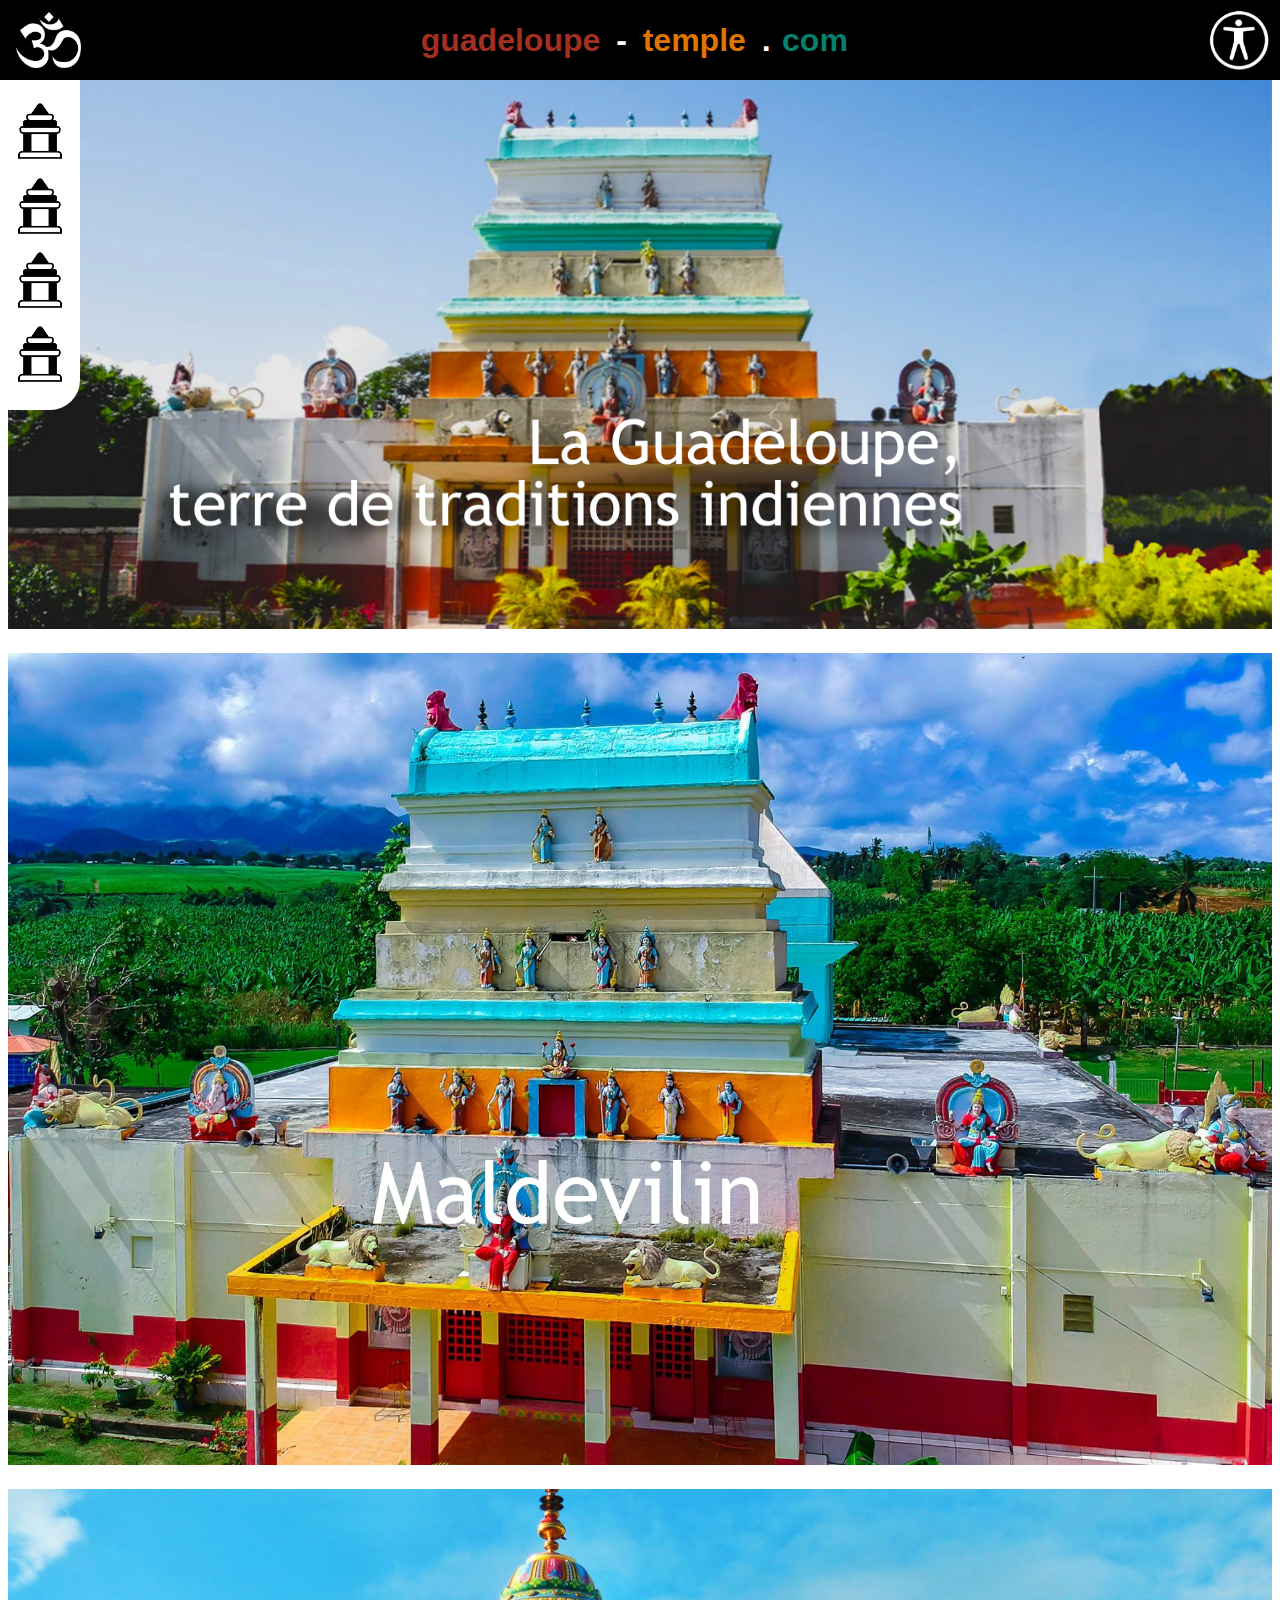
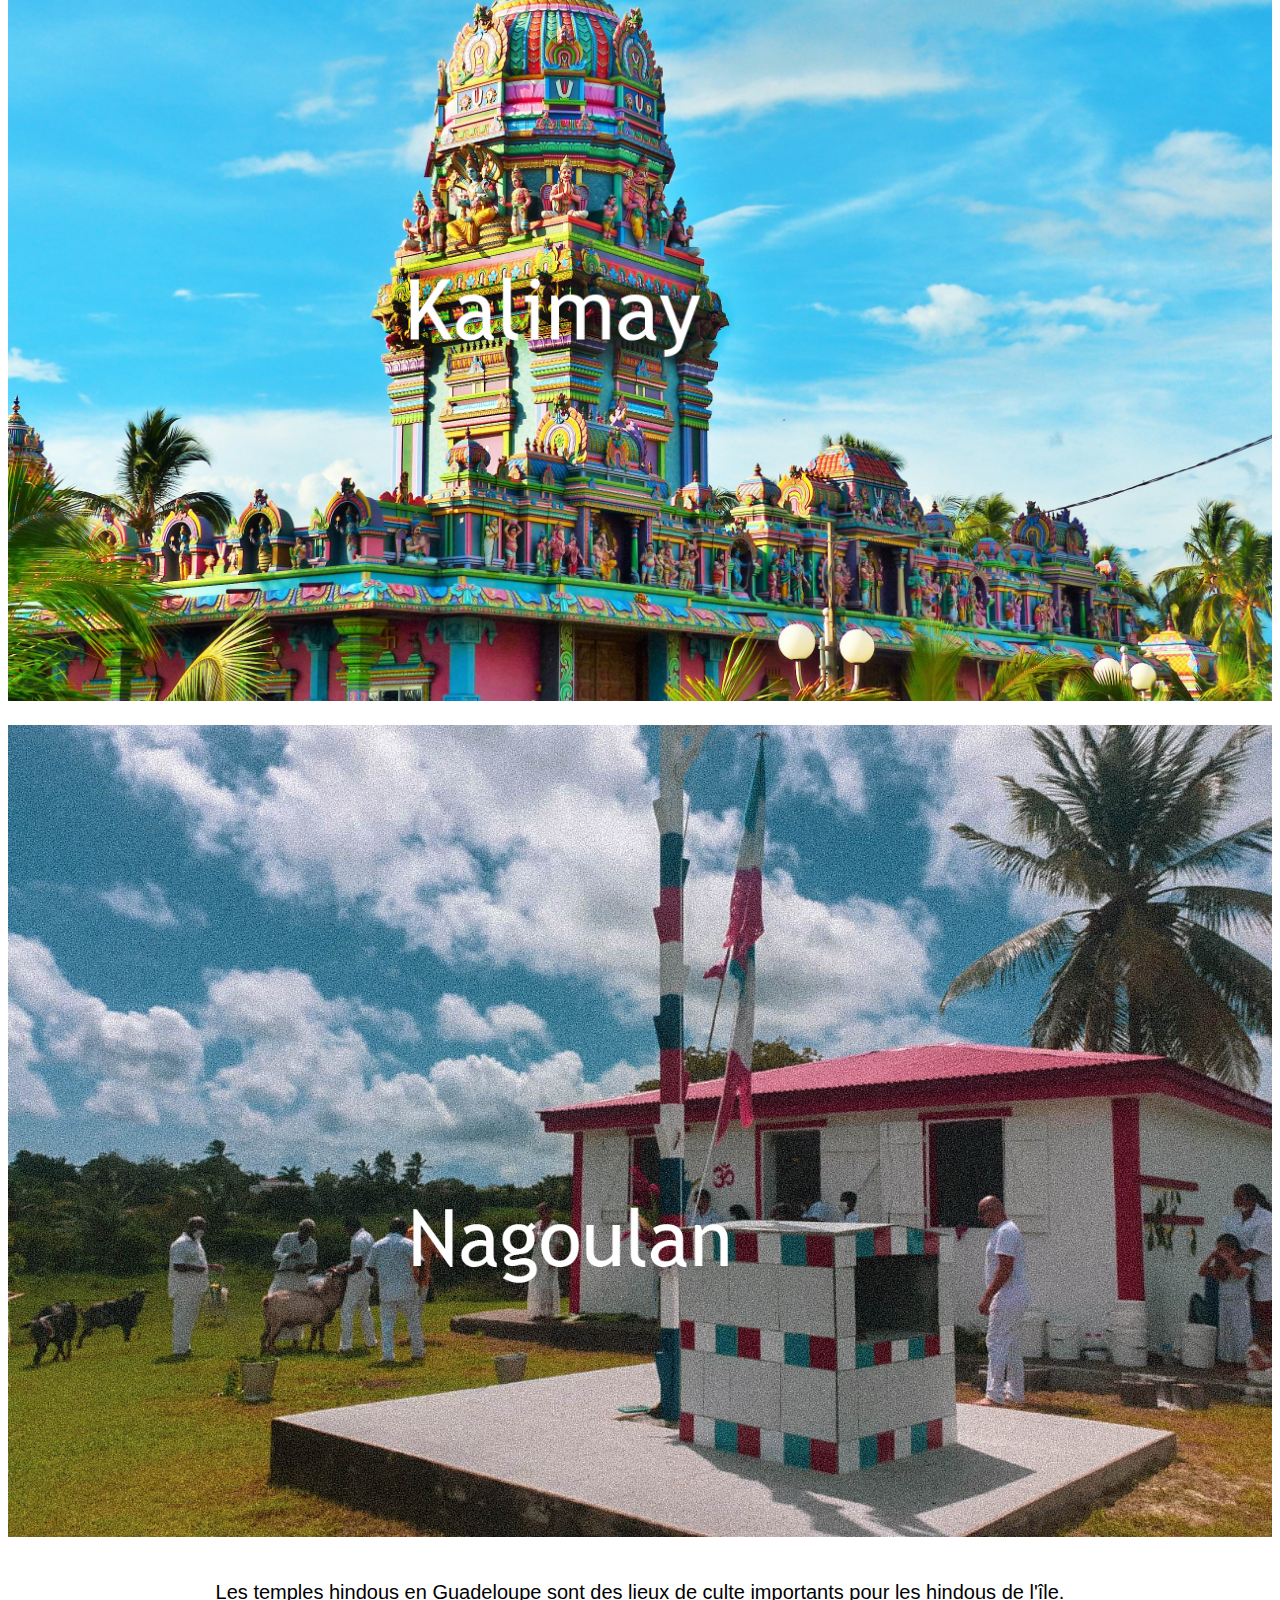
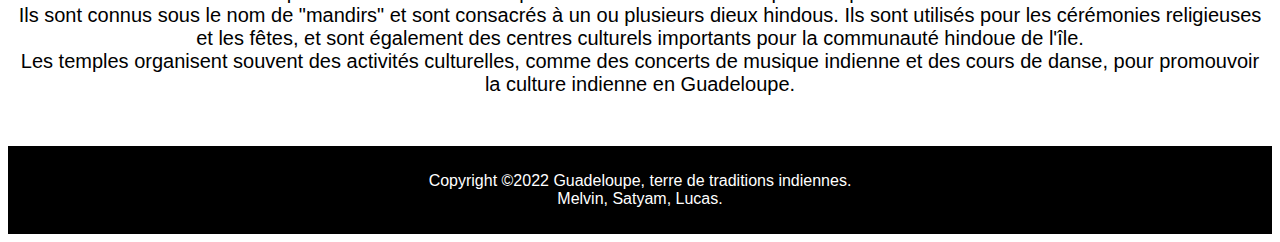
<file: Site/index.html>
<!DOCTYPE html>

<html>

  <head>
    <meta charset="utf-8">
    <meta name="viewport" content="width=device-width, initial-scale=1">
    <link rel="stylesheet" href="style.css">
    <title>Guadeloupe, terre de traditions indiennes</title>
  </head>

  <header>
    <!-- logo -->
    <img id="logo" src="logo.png" alt="Logo Guadeloupe, terre de traditions indiennes" class="logo">
    
    <!-- titre -->

    <div class="titre">
       <h1 id="titre1">guadeloupe</h1> &nbsp; <h1 >-</h1> &nbsp; <h1 id="titre2" >temple </h1> &nbsp; <h1 >.</h1> <h1 id="titre3">com</h1>
    </div>
   
    <!-- menu -->
    <nav class="menu">

      <img src="access.png" alt="Accessibilité" class="accessibilite"/>

      <ul id="liste">
        <li><a class="link" id="link1" href="page1.html">1er temple</a></li>
        <li><a class="link" id="link2" href="page2.html">2ème temple</a></li>
        <li><a class="link" id="link3" href="page3.html">3 ème temple</a></li>
      </ul>

    </nav>

  </header>

<body>

<!-- Enveloppe des 2 navigations --> 

  <div class="enveloppe">


    <!-- Petite navigation --> 

    <nav class="petite-nav">

      <!-- Liens des images --> 

      <a href="#image-1" alt="Page d'Acceuil">
        <img src="temple.png" alt="La Guadeloupe, Terre de traditions indiennes" class="temple1"/>
      </a>

      <a href="#image-2" alt="Page 1, Maldevilin">
        <img src="temple.png" alt="Page 1, Maldevilin" class="temple2"/>
      </a>

      <a href="#image-3" alt="Page 2, Kalimay">
        <img src="temple.png" alt="Page 2, Kalimay" class="temple3"/>
      </a>

      <a href="#image-4" alt="Page 3, Nagoulan">
        <img src="temple.png" alt="Page 3, Nagoulan" class="temple4"/>
      </a>

    </nav>


    <!-- Grosse navigation galerie --> 

    <div class="galerie" alt="Page d'Acceuil">

      <img class="galerie__img" id="image-1" src="temple3cop.jpg" alt="La Guadeloupe, Terre de traditions indiennes" />

      <a href="page1.html" alt="Page 1, Maldevilin">
        <img class="galerie__img" id="image-2" src="temple2c.jpg" alt="Page 1, Maldevilin" />
      </a>
      
      <a href="page2.html" alt="Page 2, Kalimay"> 
        <img class="galerie__img" id="image-3" src="temple3c.jpg" alt="Page 2, Kalimay" />
      </a>

      <a href="page3.html" alt="Page 3, Nagoulan"> 
        <img class="galerie__img" id="image-4" src="temple4.jpg" alt="Page 3, Nagoulan" />
      </a>

    </div>

  </div>

  <div class="contenu">

    <p>Les temples hindous en Guadeloupe sont des lieux de culte importants pour les hindous de l'île. <br>
       Ils sont connus sous le nom de "mandirs" et sont consacrés à un ou plusieurs dieux hindous.
       Ils sont utilisés pour les cérémonies religieuses et les fêtes, et sont également des centres culturels importants pour la communauté hindoue de l'île.<br> Les temples organisent souvent des activités culturelles, comme des concerts de musique indienne et des cours de danse, pour promouvoir la culture indienne en Guadeloupe.
    </p>

  </div>

</body>

<footer>
    <div class="container-footer">
      <p>Copyright &copy;2022 Guadeloupe, terre de traditions indiennes.<br>Melvin, Satyam, Lucas.</p>
    </div>
</footer>

</html>
</file>
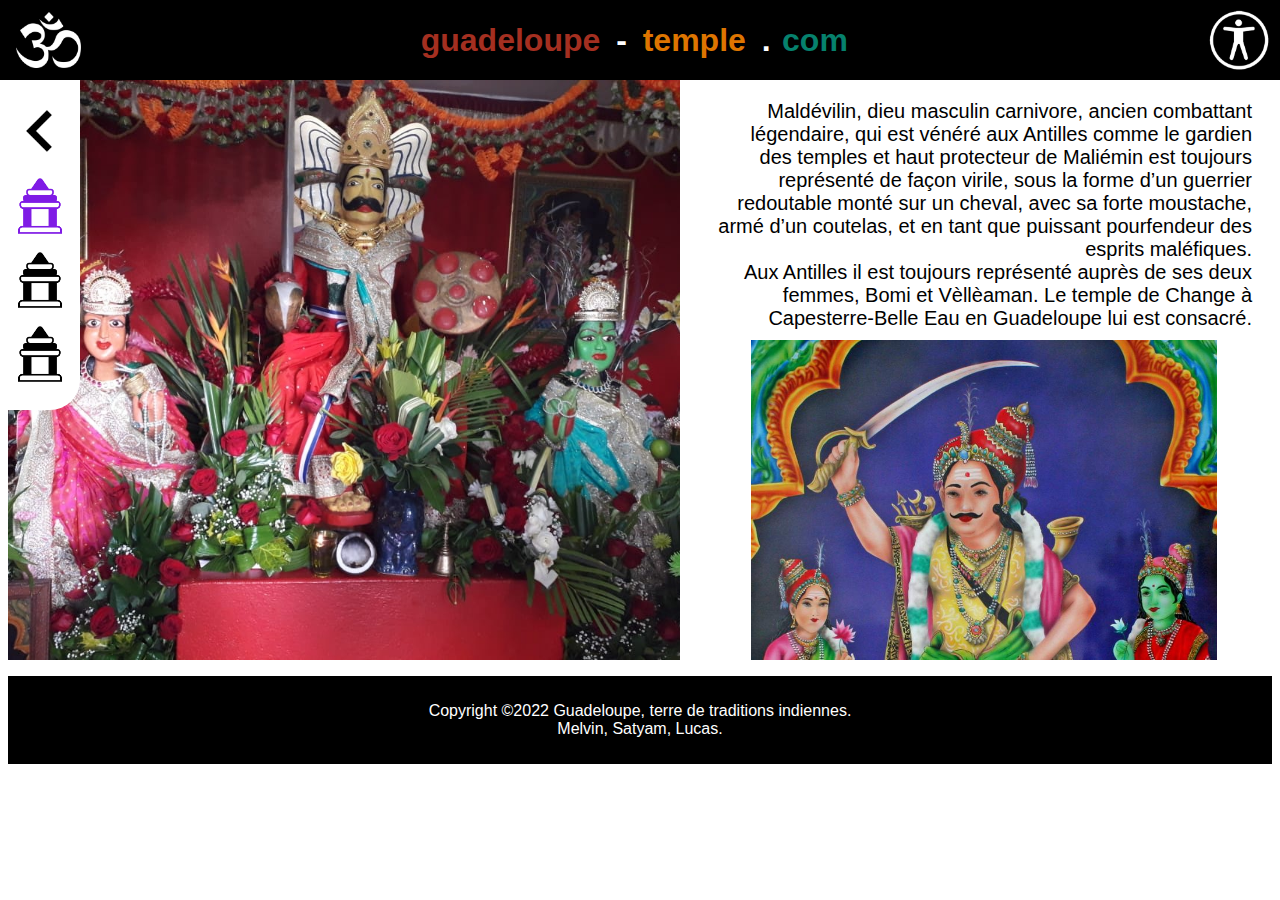
<file: Site/page1.html>
<!DOCTYPE html>

<html>

<head>
  <meta charset="utf-8">
  <meta name="viewport" content="width=device-width, initial-scale=1">
  <link rel="stylesheet" href="style.css">
  <title>Guadeloupe, terre de traditions indiennes</title>
</head>

<header>
    <!-- logo -->
    <img id="logo" src="logo.png" alt="Logo Guadeloupe, terre de traditions indiennes" class="logo">
    
    <!-- titre -->

    <div class="titre">
       <h1 id="titre1">guadeloupe</h1> &nbsp; <h1 >-</h1> &nbsp; <h1 id="titre2" >temple </h1> &nbsp; <h1 >.</h1> <h1 id="titre3">com</h1>
    </div>
   
    <!-- menu -->
    <nav class="menu">

      <img src="access.png" alt="Accessibilité" class="accessibilite"/>

      <ul id="liste">
        <li><a class="link" id="link1" href="page1.html">1er temple</a></li>
        <li><a class="link" id="link2" href="page2.html">2ème temple</a></li>
        <li><a class="link" id="link3" href="page3.html">3 ème temple</a></li>

      </ul>
    </nav>
</header>

<body>

    <!-- Enveloppe des deux navigations--> 

	<div class="enveloppe">


    	<!-- Petite navigation des boutons --> 

    	<nav class="petite-nav">

      		<!-- Boutons --> 

      		<a href="index.html" alt="Page d'Acceuil">
        		<img src="retour.png" alt="Retour à l'acceuil" class="retour"/>
      		</a>

      		<a href="page1.html" alt="Page 1, Maldevilin">
      			<img src="temple.png" alt="Page 1, Maldevilin" class="temple2"/ id="self">
      		</a>

      		<a href="page2.html" alt="Page 2, Kalimay">
      	  		<img src="temple.png" alt="Page 2, Kalimay" class="temple3"/>
     	 	</a>

      		<a href="page3.html" alt="Page 3, Nagoulan">
       			<img src="temple.png" alt="train" class="temple4"/>
      		</a>

    	</nav>


    	<div class="galerie">
    	   <img class="galerie__img" src="malvilin1.jpeg" id="nagou">
    	</div>

    	<div class="droite">

    		<div class="texte">Maldévilin, dieu masculin carnivore, ancien combattant légendaire, qui est vénéré aux Antilles comme le gardien des temples et haut protecteur de Maliémin est toujours représenté de façon virile, sous la forme d’un guerrier redoutable monté sur un cheval, avec sa forte moustache, armé d’un coutelas, et en tant que puissant pourfendeur des esprits maléfiques.<br>Aux Antilles il est toujours représenté auprès de ses deux femmes, Bomi et Vèllèaman. Le temple de Change à Capesterre-Belle Eau en Guadeloupe lui est consacré.
        </div>

			<img class="divinite" src="malvilin2.jpeg" >

    	</div>

  	</div>




  

</body>

  		<footer>
    		<div class="container-footer">
      			<p>Copyright &copy;2022 Guadeloupe, terre de traditions indiennes.<br>Melvin, Satyam, Lucas.</p>
    		</div>
  		</footer>


</html>
</file>
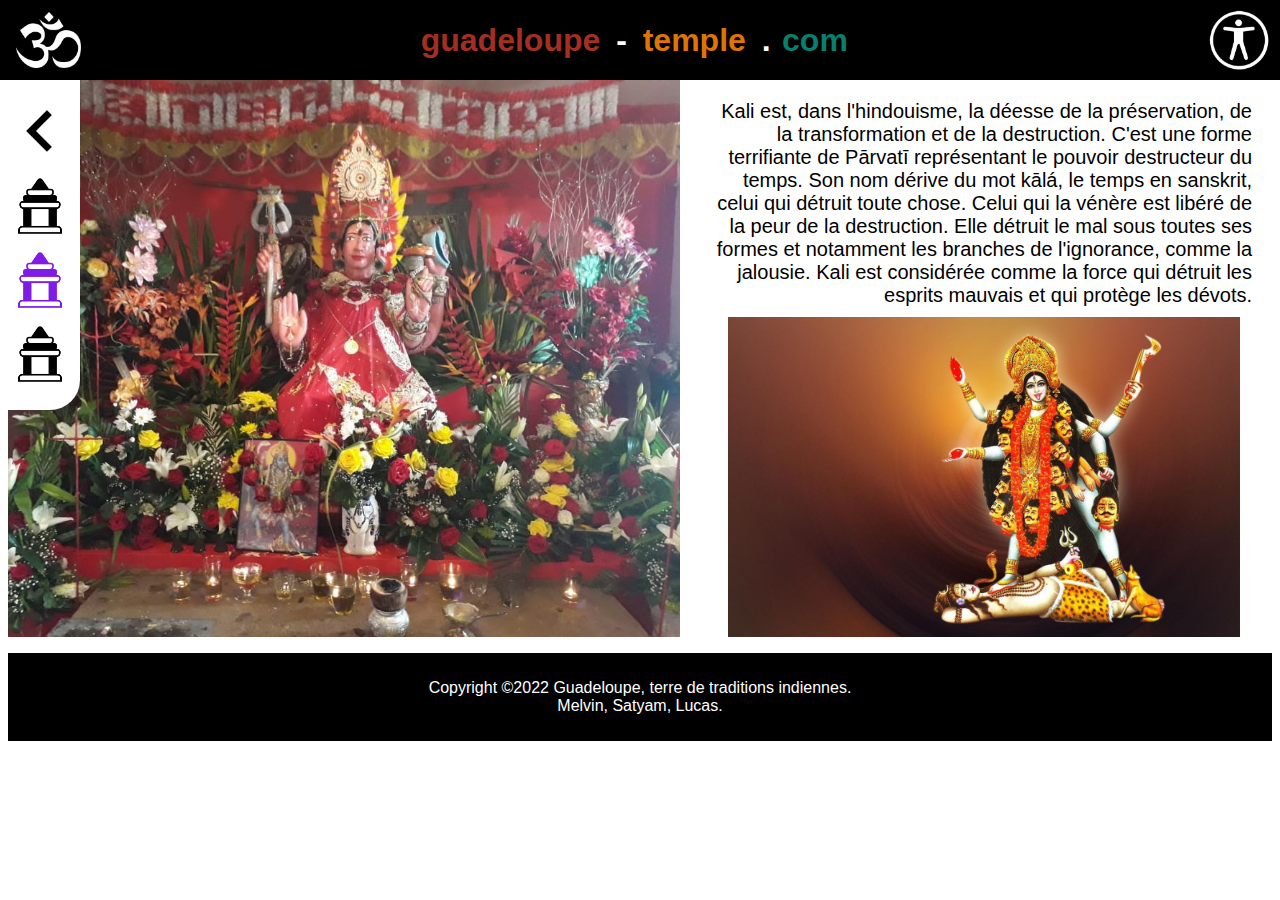
<file: Site/page2.html>
<!DOCTYPE html>

<html>

<head>
  <meta charset="utf-8">
  <meta name="viewport" content="width=device-width, initial-scale=1">
  <link rel="stylesheet" href="style.css">
  <title>Guadeloupe, terre de traditions indiennes</title>
</head>

<header>
    <!-- logo -->
    <img id="logo" src="logo.png" alt="Logo Guadeloupe, terre de traditions indiennes" class="logo">
    
    <!-- titre -->

    <div class="titre">
       <h1 id="titre1">guadeloupe</h1> &nbsp; <h1 >-</h1> &nbsp; <h1 id="titre2" >temple </h1> &nbsp; <h1 >.</h1> <h1 id="titre3">com</h1>
    </div>
   
    <!-- menu -->
    <nav class="menu">

      <img src="access.png" alt="Accessibilité" class="accessibilite"/>

      <ul id="liste">
        <li><a class="link" id="link1" href="page1.html">1er temple</a></li>
        <li><a class="link" id="link2" href="page2.html">2ème temple</a></li>
        <li><a class="link" id="link3" href="page3.html">3 ème temple</a></li>

      </ul>
    </nav>
</header>

<body>

    <!-- Enveloppe des deux navigations--> 

	<div class="enveloppe">


    	<!-- Petite navigation des boutons --> 

    	<nav class="petite-nav">

      		<!-- Boutons --> 

      		<a href="index.html" alt="Page d'Acceuil">
        		<img src="retour.png" alt="Retour à l'acceuil" class="retour"/>
      		</a>

      		<a href="page1.html" alt="Page 1, Maldevilin">
      			<img src="temple.png" alt="Page 1, Maldevilin" class="temple2"/>
      		</a>

      		<a href="page2.html" alt="Page 2, Kalimay" id="self">
      	  		<img src="temple.png" alt="Page 2, Kalimay" class="temple3"/>
     	 	</a>

      		<a href="page3.html" alt="Page 3, Nagoulan">
       			<img src="temple.png" alt="train" class="temple4"/>
      		</a>

    	</nav>


    	<div class="galerie">
    	   <img class="galerie__img" src="kali1.jpeg" id="nagou">
    	</div>

    	<div class="droite">

    		<div class="texte">Kali est, dans l'hindouisme, la déesse de la préservation, de la transformation et de la destruction. C'est une forme terrifiante de Pārvatī représentant le pouvoir destructeur du temps. Son nom dérive du mot kālá, le temps en sanskrit, celui qui détruit toute chose. Celui qui la vénère est libéré de la peur de la destruction. Elle détruit le mal sous toutes ses formes et notamment les branches de l'ignorance, comme la jalousie.
        Kali est considérée comme la force qui détruit les esprits mauvais et qui protège les dévots.</div>

			<img class="divinite" src="kali2.jpeg" >

    	</div>

  	</div>




  

</body>

  		<footer>
    		<div class="container-footer">
      			<p>Copyright &copy;2022 Guadeloupe, terre de traditions indiennes.<br>Melvin, Satyam, Lucas.</p>
    		</div>
  		</footer>


</html>
</file>
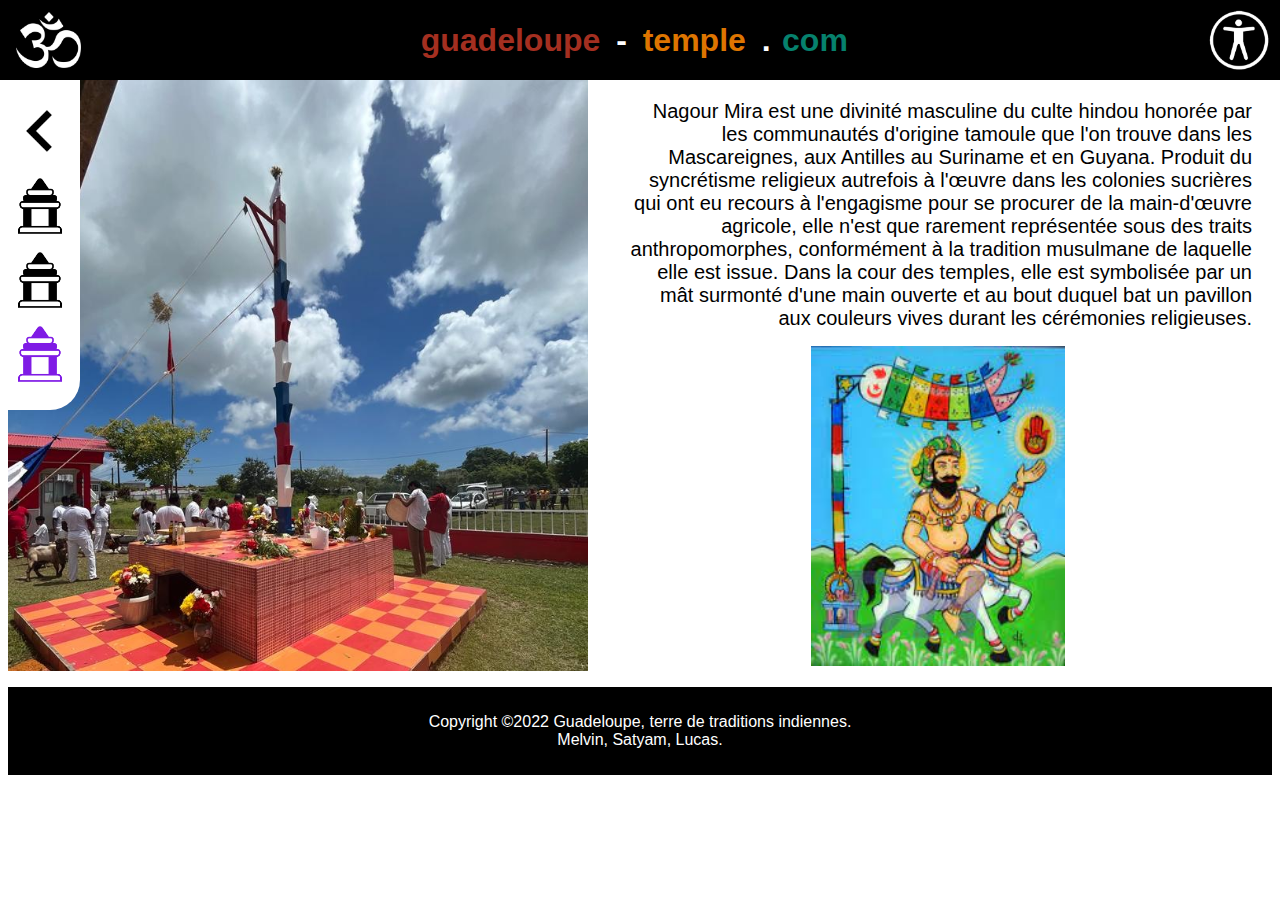
<file: Site/page3.html>
<!DOCTYPE html>

<html>

<head>
  <meta charset="utf-8">
  <meta name="viewport" content="width=device-width, initial-scale=1">
  <link rel="stylesheet" href="style.css">
  <title>Guadeloupe, terre de traditions indiennes</title>
</head>

<header>
    <!-- logo -->
    <img id="logo" src="logo.png" alt="Logo Guadeloupe, terre de traditions indiennes" class="logo">
    
    <!-- titre -->

    <div class="titre">
       <h1 id="titre1">guadeloupe</h1> &nbsp; <h1 >-</h1> &nbsp; <h1 id="titre2" >temple </h1> &nbsp; <h1 >.</h1> <h1 id="titre3">com</h1>
    </div>
   
    <!-- menu -->
    <nav class="menu">

      <img src="access.png" alt="Accessibilité" class="accessibilite"/>

      <ul id="liste">
        <li><a class="link" id="link1" href="page1.html">1er temple</a></li>
        <li><a class="link" id="link2" href="page2.html">2ème temple</a></li>
        <li><a class="link" id="link3" href="page3.html">3 ème temple</a></li>

      </ul>
    </nav>
</header>

<body>

    <!-- Enveloppe des deux navigations--> 

	<div class="enveloppe">


    	<!-- Petite navigation des boutons --> 

    	<nav class="petite-nav">

      		<!-- Boutons --> 

      		<a href="index.html" alt="Page d'Acceuil">
        		<img src="retour.png" alt="Retour à l'acceuil" class="retour"/>
      		</a>

      		<a href="page1.html" alt="Page 1, Maldevilin">
      			<img src="temple.png" alt="Page 1, Maldevilin" class="temple2"/>
      		</a>

      		<a href="page2.html" alt="Page 2, Kalimay">
      	  		<img src="temple.png" alt="Page 2, Kalimay" class="temple3"/>
     	 	</a>

      		<a href="page3.html" alt="Page 3, Nagoulan" id="self">
       			<img src="temple.png" alt="train" class="temple4"/>
      		</a>

    	</nav>


    	<div class="galerie">
    	   <img class="galerie__img" src="nagoulan1.jpeg" id="nagou">
    	</div>

    	<div class="droite">

    		<div class="texte">Nagour Mira est une divinité masculine du culte hindou honorée par les communautés d'origine tamoule que l'on trouve dans les Mascareignes, aux Antilles au Suriname et en Guyana. Produit du syncrétisme religieux autrefois à l'œuvre dans les colonies sucrières qui ont eu recours à l'engagisme pour se procurer de la main-d'œuvre agricole, elle n'est que rarement représentée sous des traits anthropomorphes, conformément à la tradition musulmane de laquelle elle est issue. Dans la cour des temples, elle est symbolisée par un mât surmonté d'une main ouverte et au bout duquel bat un pavillon aux couleurs vives durant les cérémonies religieuses.</div>

			<img class="divinite" src="nagoulan2.jpeg" >

    	</div>

  	</div>




  

</body>

  		<footer>
    		<div class="container-footer">
      			<p>Copyright &copy;2022 Guadeloupe, terre de traditions indiennes.<br>Melvin, Satyam, Lucas.</p>
    		</div>
  		</footer>


</html>
</file>
<file: Site/style.css>
header, .link, container-footer {

  font-family: Candara, Calibri, Segoe, Segoe UI, Optima, Arial, sans-serif;
  color: #fff;
  }
  


.galerie, html {

  scroll-behavior: smooth; /* Rend le défilement sur la page doux et fluide */

  } 
  

body {

    overflow-y: scroll;

}  

#logo {
  height: 3.5em;
  position: fixed;
  left: 16px;
  filter: invert(1);
}

.titre{
  display: flex;
  justify-content: center;
  align-items: center;
}

h1  {

  padding-right:3%; /* Ajoute un espace vide à droite de chaque mot du titre */

  }
  
#titre1{

  
  color: rgb(164,47,32);
}
#titre2{
  color:rgb(222,117,0);
}
#titre3{

  color:rgb(6,129,109);

}

header {

  display: flex;
  justify-content: center;
  align-items: center;
  position: fixed;
  top: 0;
  left: 0;
  width: 100%;
  height: 5em;
  z-index: 1;
  background-color: #000;

  } 


.menu{
  position: fixed;
  right: -40px;
  display:flex;
  align-items: center;
  

}

.accessibilite{

  max-height: 4em;
  position: absolute;
  z-index: 4;
  right:0;
}


.menu:hover .accessibilite{
  opacity: 0;
  transform: scale(1.5);
  visibility: hidden;
  z-index: 2;
}

.menu .accessibilite{
  transition: 1s, z-index 0s;

}


#liste {
  right: 60px;
  position: relative;
  font-size: 14.85px;
  z-index: 3;
  transition: 1s;
  opacity: 0;

}

.link{

  font-family: Arial, Helvetica, sans-serif;

}
#link1:hover {

  color: rgb(164,47,32) ;

}


#link2:hover {

  color: rgb(222,117,0) ;


}


#link3:hover {

  color: rgb(6,129,109) ;



}

#link1, #link2, #link3 {
  
  transition: 1s;


}

.menu:hover #liste{

  transform: scale(1.20);
  opacity: 1;
}

.retour{

  transform: scale(1.3);

}

#self{

filter:invert(15%) sepia(90%) saturate(6909%) hue-rotate(272deg) brightness(92%) contrast(97%);

}

.temple1:hover{

  filter: brightness(0) saturate(100%) invert(22%) sepia(28%) saturate(4679%) hue-rotate(345deg) brightness(96%) contrast(92%);
  transform: scale(1.10);

}

.temple2:hover{

  filter: brightness(0) saturate(100%) invert(60%) sepia(43%) saturate(7241%) hue-rotate(12deg) brightness(98%) contrast(101%);
  transform: scale(1.10);

}

.temple3:hover{

  filter: brightness(0) saturate(100%) invert(21%) sepia(92%) saturate(3344%) hue-rotate(162deg) brightness(93%) contrast(95%);
  transform: scale(1.10);

}

.temple4:hover{

  
  transform: scale(1.10);
  filter: brightness(0) saturate(100%) invert(82%) sepia(100%) saturate(463%) hue-rotate(1deg) brightness(86%) contrast(98%);
}

.retour:hover{

filter: brightness(0) saturate(100%) invert(22%) sepia(28%) saturate(4679%) hue-rotate(345deg) brightness(96%) contrast(92%);
  transform: scale(1.10);
}
.temple1, .temple2, .temple3, .temple4, .retour {

  transition: transform 0.5s, filter 1s;
  
}


.enveloppe {

  max-width: 100%;
  display: flex;/* Dispose les éléments en flex*/
  overflow: visible;
  margin-top: 5em;
  margin-bottom: 1em;

} 
  

.enveloppe img {

  max-width: 100%;
  max-height:calc(100vh - 5.5em);
 
} /* Fais en sorte que les images ne dépassent pas la largeur et la longeur de la page*/
  

.galerie__img {

  scroll-snap-type: y proximity;
  scroll-snap-align: center;/* Aligne les éléments de la galerie au centre de la fenêtre lorsqu'ils sont "snappés"*/
  padding-bottom: 20px;
  object-fit: cover;
  width: 100%;

} 

.petite-nav {

    height: fit-content;
    width: 4em;
    top: 5em;
    padding-top: 1em;
    padding-bottom: 1em;
    padding-right: 8px;
    position:fixed;
    background-color: #fff;
    border-radius: 0px 0px 30px 0px;

}

.petite-nav img{

  padding-block: 0.2em;

}
#nagou{

  height: 100%;
}


.texte { 

  font-size: 20px;
  font-family: Candara, Calibri, Segoe, Segoe UI, Optima, Arial, sans-serif;
  text-align: right;
  
  padding: 1em 1em 0.5em 1em;

}

.droite{
  width: 70%;
  display: grid;
  margin-left: 1em;

}

.divinite:hover{

transform: scale(1.20);

}

.divinite{

  justify-self: center;
  transition: 4s;
  height: 20em;
}

.contenu {

  font-family: Candara, Calibri, Segoe, Segoe UI, Optima, Arial, sans-serif;
  color: black;
  font-size: 20px;
  margin-bottom: 0 auto;
  padding: 0px 10px 30px;/*Ajoute un espace vide autour de l'élément: 0px en haut, 10px à gauche et à droite, 30px en bas*/
  text-align: center;

} 
  
.container-footer {

  font-family: Candara, Calibri, Segoe, Segoe UI, Optima, Arial, sans-serif;
  background-color: rgba(0,0,0);
  color: #fff;
  padding: 10px;
  text-align: center;

}


  .footer {

  margin: 20px auto;/* Ajoute une marge de 20px*/

}
</file>
